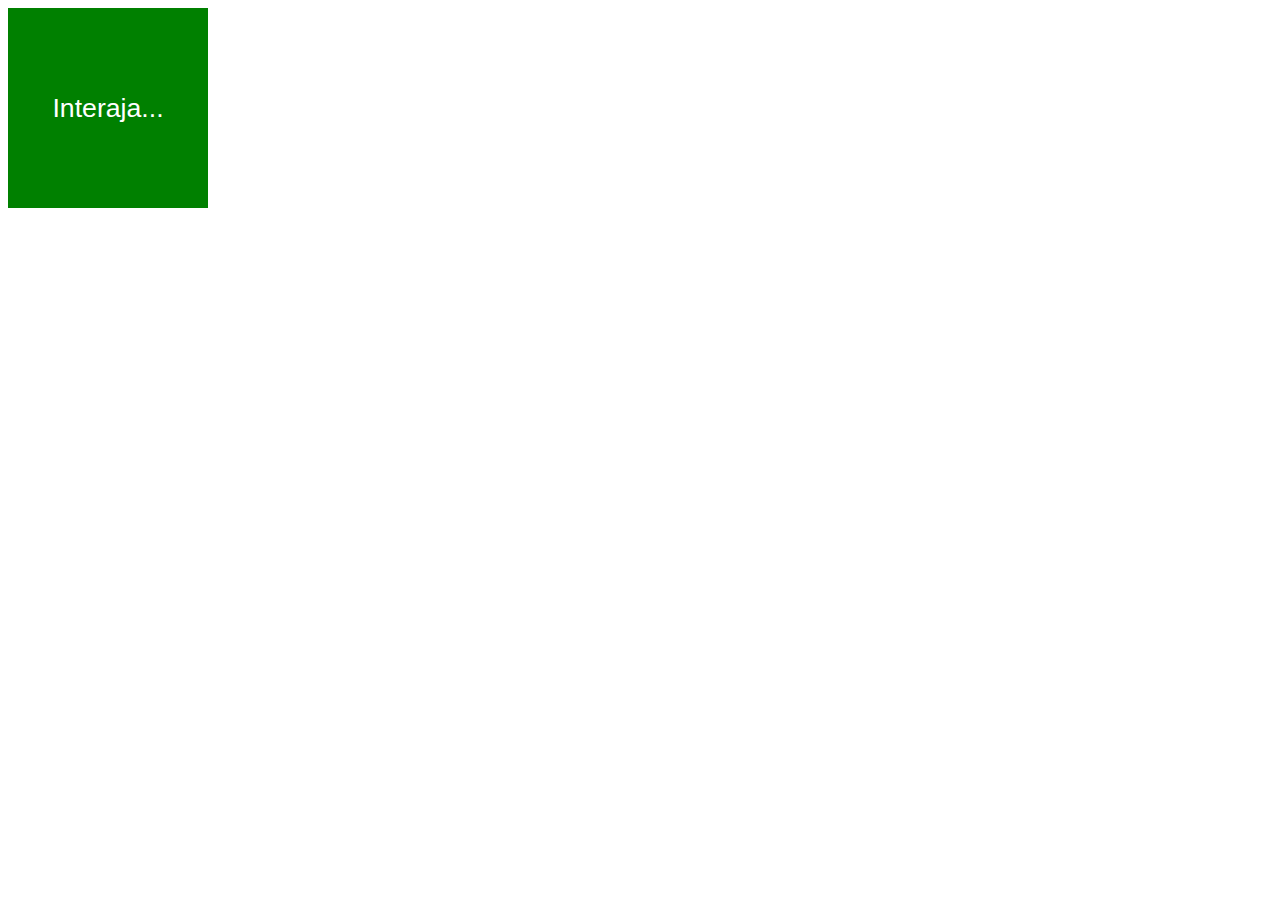
<file: ex001/index.html>
<!DOCTYPE html>
<html lang="pt-br">
<head>
    <meta charset="UTF-8">
    <meta http-equiv="X-UA-Compatible" content="IE=edge">
    <meta name="viewport" content="width=device-width, initial-scale=1.0">
    <title>Document</title>
    <link rel="stylesheet" href="style.css">
    <script src="index.js"></script>
</head>
<body>
    <div id="area" onclick="clicar()" onmouseenter="entrar()" onmouseout="sair()" >
        Interaja...
    </div>
</body>
</html>
</file>
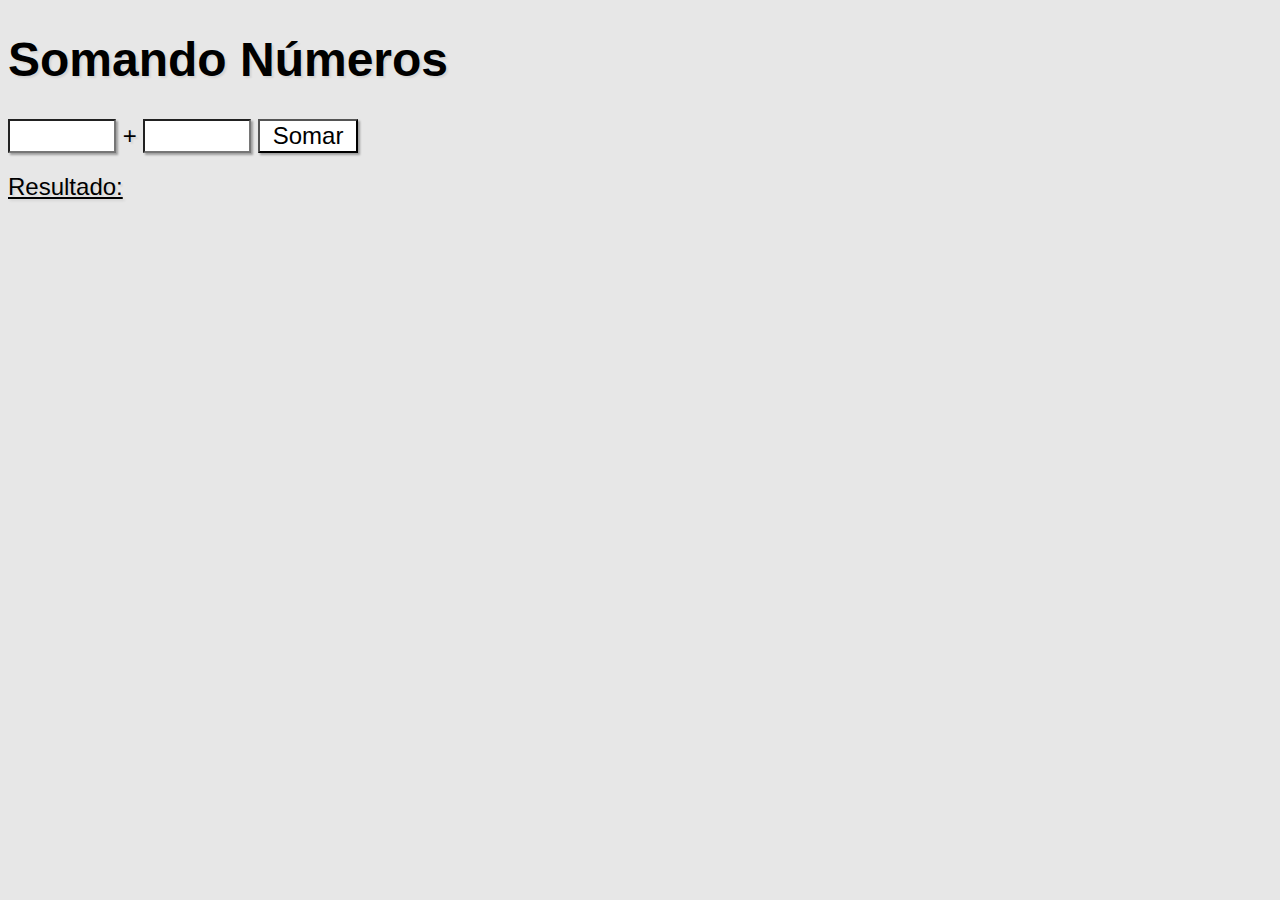
<file: ex002/index.html>
<!DOCTYPE html>
<html lang="pt-br">
<head>
    <meta charset="UTF-8">
    <meta http-equiv="X-UA-Compatible" content="IE=edge">
    <meta name="viewport" content="width=device-width, initial-scale=1.0">
    <title>Somando Números</title>
    <script src="index.js"></script>
    <link rel="stylesheet" href="style.css">
</head>
<body>
    <h1>Somando Números</h1>
    <input type="number" name="txtn1" id="txtn1"> +
    <input type="number" name="txtn2" id="txtn2">
    <input type="button" value="Somar" onclick="somar()">
    <div id="res">Resultado: </div>

</body>
</html>
</file>
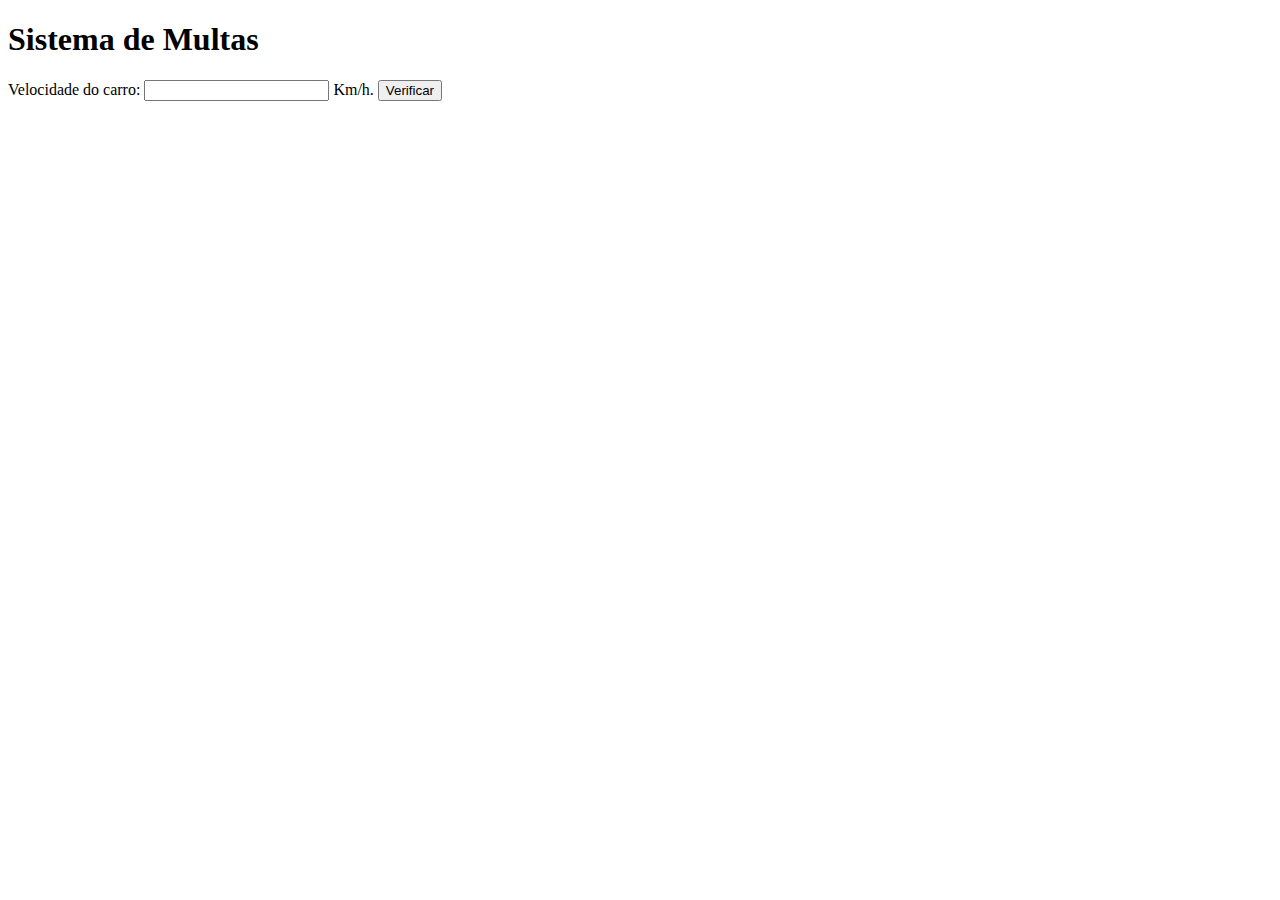
<file: ex005/index.html>
<!DOCTYPE html>
<html lang="pt-BR">
<head>
    <meta charset="UTF-8">
    <meta http-equiv="X-UA-Compatible" content="IE=edge">
    <meta name="viewport" content="width=device-width, initial-scale=1.0">
    <title>DETRAN</title>
</head>
<body>
    <main>
        <h1>Sistema de Multas</h1>
        Velocidade do carro: <input type="number" name="txtvel" id="txtvel"> Km/h.
        <input type="button" value="Verificar" onclick="calcular()">
        <div id="res"></div>

        <script>
            function calcular() {
                let txtv =document.querySelector("#txtvel")
                let res = document.querySelector("#res")
                let vel = Number(txtv.value)
                res.innerHTML = `<p> Sua velocidade atual é de ${vel} </p>`
                if (vel > 60) {
                res.innerHTML = `<p> Você está <strong> MULTADO </strong> por excesso e velocidade! </p>`
                }
                res.innerHTML += `<p> <strong> Dirija sempre usando o cinto de segurança! </strong> </p>`
            }
        </script>
    </main>
    
</body>
</html>
</file>
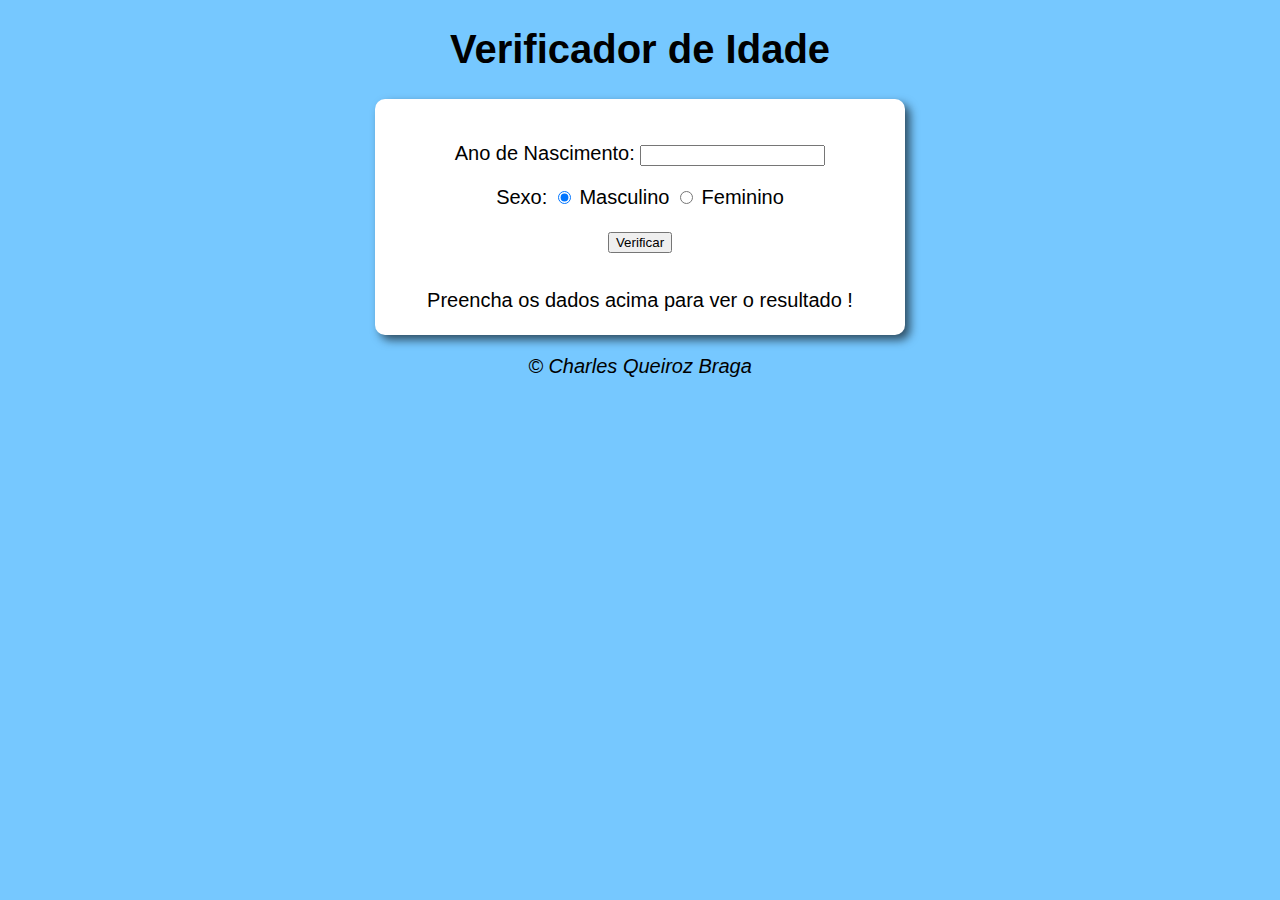
<file: ex010/index.html>
<!DOCTYPE html>
<html lang="pt-BR">
<head>
    <meta charset="UTF-8">
    <meta http-equiv="X-UA-Compatible" content="IE=edge">
    <meta name="viewport" content="width=device-width, initial-scale=1.0">
    <title>Verificador de Idade</title>
    <link rel="stylesheet" href="style.css">
    <script src="index.js"></script>
</head>
<body>
    <header>
        <h1>Verificador de Idade</h1>
    </header>
    <section>
        <div>
            <p>Ano de Nascimento:
                <input type="number" name="txtano" id="txtano" min="0">
            </p>
            <p>Sexo:
                <input type="radio" name="radsex" id="mas" checked>
                <label for="mas">Masculino</label>
                <input type="radio" name="radsex" id="fem">
                <label for="fem">Feminino</label>
            </p>
            <p>
                <input type="button" value="Verificar" onclick="verificar()">
            </p>
        </div>
        <div id="res">
            Preencha os dados acima para ver o resultado !
        </div>
    </section>
    <footer>
        <p>&copy; Charles Queiroz Braga</p>
    </footer>
</body>

</html>
</file>
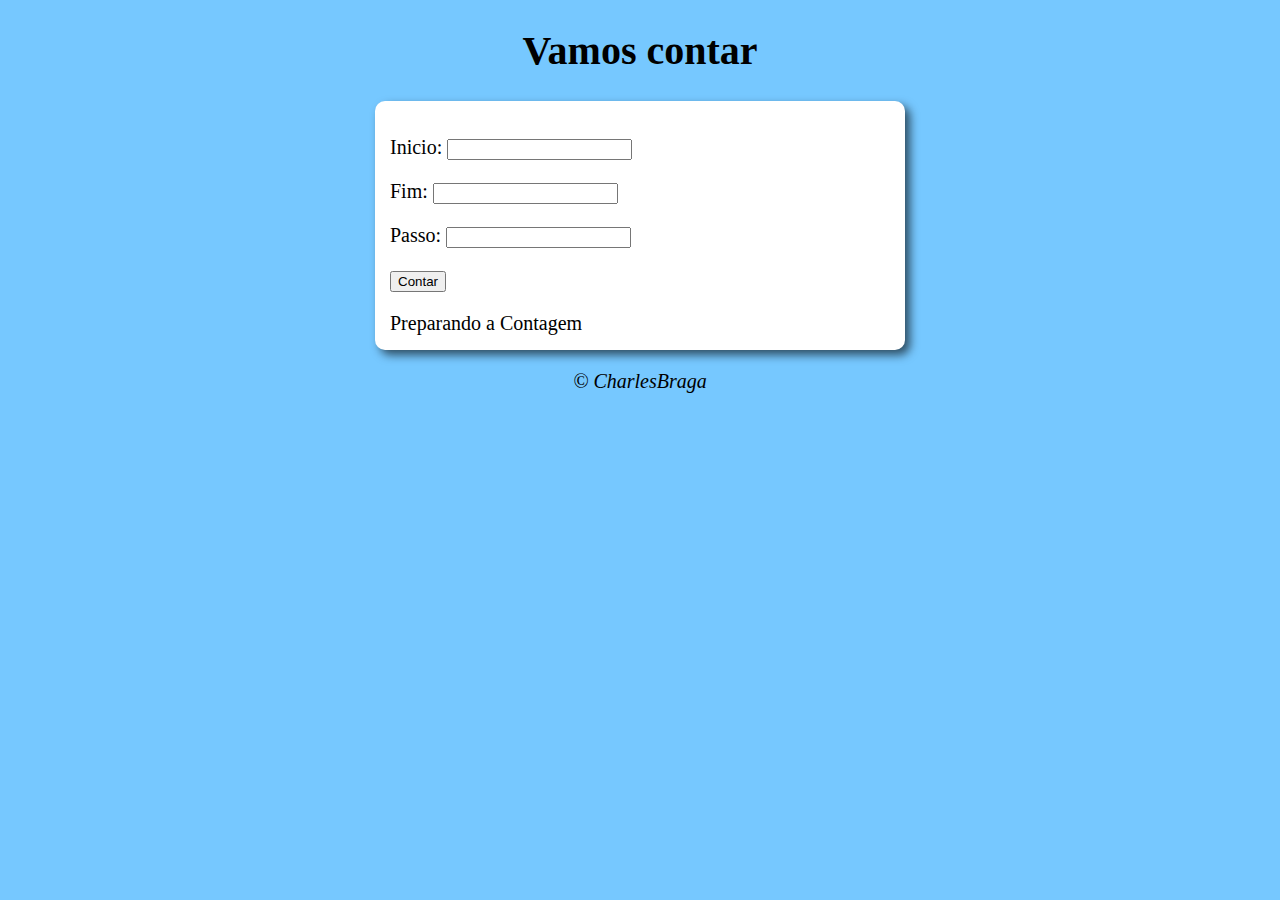
<file: ex013/index.html>
<!DOCTYPE html>
<html lang="pt-BR">

<head>
    <meta charset="UTF-8">
    <meta name="viewport" content="width=device-width, initial-scale=1.0">
    <meta http-equiv="X-UA-Compatible" content="IE=edge">
    <title>Super Contador</title>
    <link rel="stylesheet" href="style.css">
</head>

<body>
    <header>
        <h1>Vamos contar</h1>
    </header>
    <section>
        <div id="dados">
            <p>Inicio: <input type="number" name="Inicio" id="txti"></p>
            <p>Fim: <input type="number" name="fim" id="txtf"></p>
            <p>Passo: <input type="number" name="passo" id="txtp"></p>
            <p><input type="button" value="Contar" onclick="contar()"></p>
        </div>
        <div id="res">
            Preparando a Contagem
        </div>
    </section>
    <footer>
        <p>&copy; CharlesBraga</p>
    </footer>
    <script src="script.js"></script>
</body>

</html>
</file>
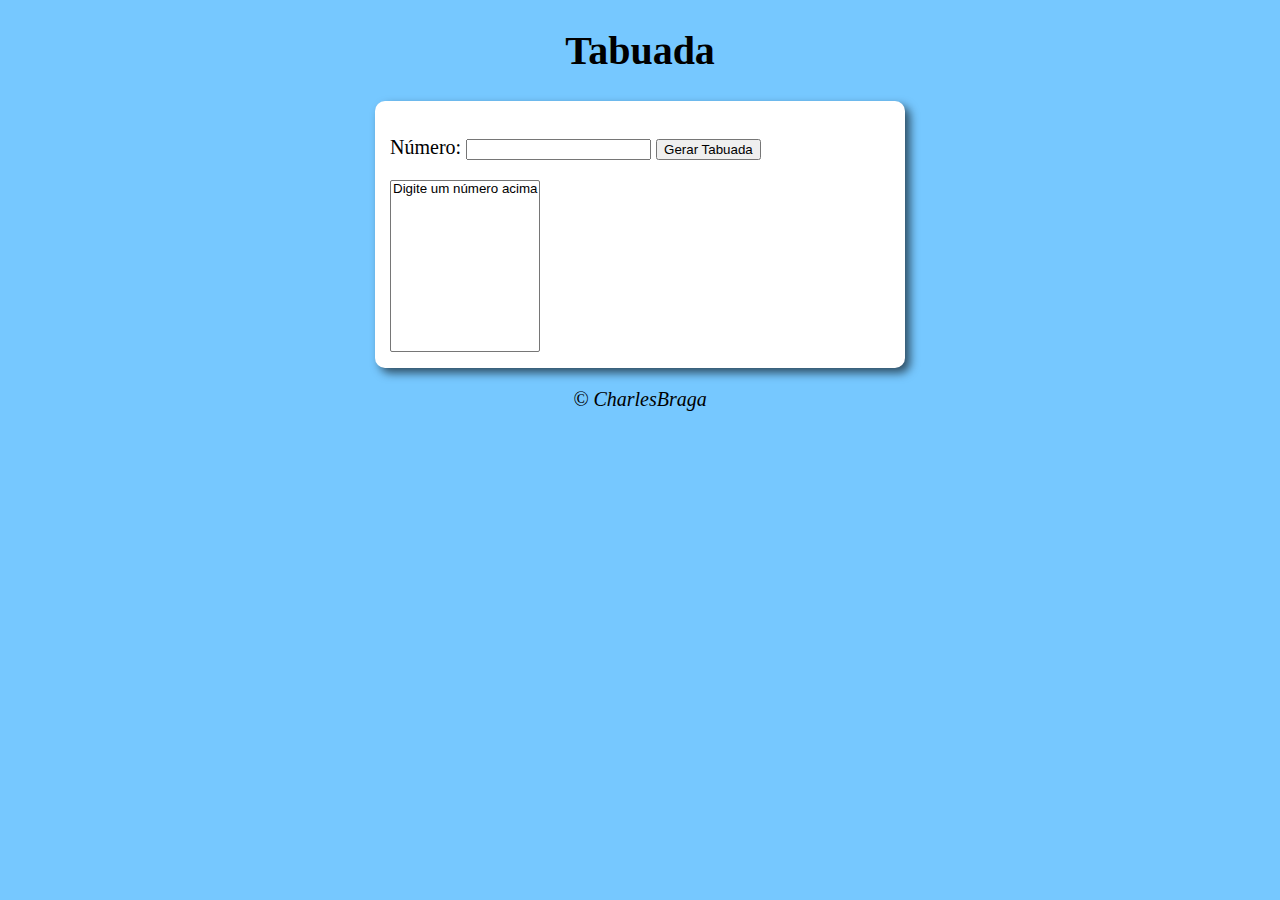
<file: ex014/index.html>
<!DOCTYPE html>
<html lang="pt-BR">

<head>
    <meta charset="UTF-8">
    <meta http-equiv="X-UA-Compatible" content="IE=edge">
    <meta name="viewport" content="width=device-width, initial-scale=1.0">
    <title>Tabuada</title>
    <link rel="stylesheet" href="style.css">
    <script src="script.js"></script>
</head>
<body>
    <header>
        <h1>Tabuada</h1>
    </header>
    <section>
        <div>
            <p>Número: <input type="number" name="num" id="txtn">
                <input type="button" value="Gerar Tabuada" onclick="tabuada()">
            </p>
        </div>
        <div>
            <select name="tabuada" id="seltab" size="10">
                <option>Digite um número acima </option>
            </select>
        </div>
    </section>
    <footer>
        <p>&copy; CharlesBraga</p>
    </footer>
</body>

</html>
</file>
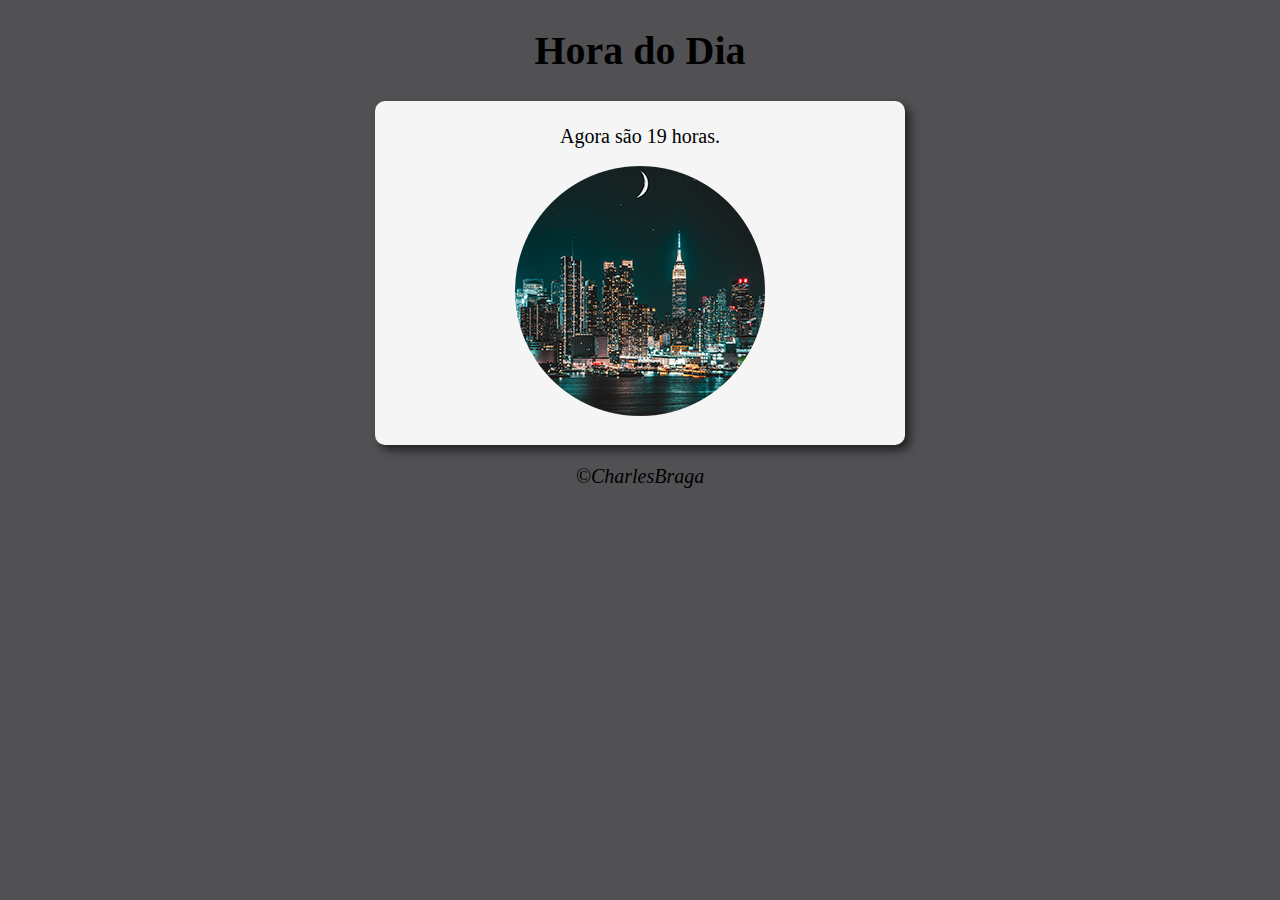
<file: ex009/modelo.html>
<!DOCTYPE html>
<html lang="pt-BR">
<head>
    <meta charset="UTF-8">
    <meta http-equiv="X-UA-Compatible" content="IE=edge">
    <meta name="viewport" content="width=device-width, initial-scale=1.0">
    <title>Hora do dia</title>
    <link rel="stylesheet" href="estilo.css">
</head>
<body onload="carregar()">
    <header>
        <h1>Hora do Dia</h1>
    </header>

    <section>
        <div id= "msg">
            aqui vai a mensagem
        </div>

        <div id="foto">
            <img id = "imagem" src = "foto manha.png" alt = "Foto do dia">
        </div>
    </section>
    
    <footer>
    <p>&copy;CharlesBraga</p>
    </footer>
    <script src="script.js"></script>
    
</body>
</html>
</file>
<file: ex001/style.css>
#area {
    font: normal 20pt arial;
    background-color: green;
    color: white;
    width: 200px;
    height: 200px;
    line-height: 200px;
    text-align: center;
}
</file>
<file: ex002/style.css>
body {
    font: normal 18pt arial;
    background-color: rgba(0, 0, 0, 0.096);
    text-shadow: 2px 2px 2px rgba(0, 0, 0, 0.082);
}
input {
    font: normal 18pt arial;
    width: 100px;
    background-color: rgb(255, 255, 255);
    box-shadow: 2px 2px 2px rgba(0, 0, 0, 0.322);
}
#res {
    margin-top: 20px;
    text-decoration: underline;
}
</file>
<file: ex010/style.css>
body {
    background-color: rgb(118, 200, 255);
    font: normal 15pt Arial;
}

header {

    color: black;
    text-align: center;
    font: normal;
}

section {
    background-color: white;
    border-radius: 10px;
    padding: 15px;
    width: 500px;
    margin: auto;
    box-shadow: 5px 5px 10px rgba(0, 0, 0, 0.61);
}

div {
    color: black;
    text-align: center;
    padding: 8px;

}

footer {
    color: black;
    text-align: center;
    font-style: italic;
}
</file>
<file: ex013/style.css>
body {
    background-color: rgb(118, 200, 255);
    font: normal 15pt Times;
}

header {
    color: black;
    text-align: center;
}

section {
    background-color: white;
    border-radius: 10px;
    padding: 15px;
    width: 500px;
    margin: auto;
    box-shadow: 5px 5px 10px rgba(0, 0, 0, 0.61);
}

footer {
    color: black;
    text-align: center;
    font-style: italic;
}
</file>
<file: ex014/style.css>
body {
    background-color: rgb(118, 200, 255);
    font: normal 15pt Times;
    
}
header {
    color: black;
    text-align: center;


}
section {
    background-color: white;
    border-radius: 10px;
    padding: 15px;
    width: 500px;
    margin:  auto;
    box-shadow: 5px 5px 10px rgba(0, 0, 0, 0.61);
}
footer {
    color: black;
    text-align: center;
    font-style: italic;


}
</file>
<file: ex009/estilo.css>
body {
    background-color: rgb(118, 200, 255);
    font: normal 15pt Times;
    
}
header {
    color: black;
    text-align: center;


}
section {
    background-color: whitesmoke;
    border-radius: 10px;
    padding: 15px;
    width: 500px;
    margin:  auto;
    box-shadow: 5px 5px 10px rgba(0, 0, 0, 0.61);
}
div {
    text-align: center;
    padding: 9px;

}
footer {
    color: black;
    text-align: center;
    font-style: italic;


}
</file>
